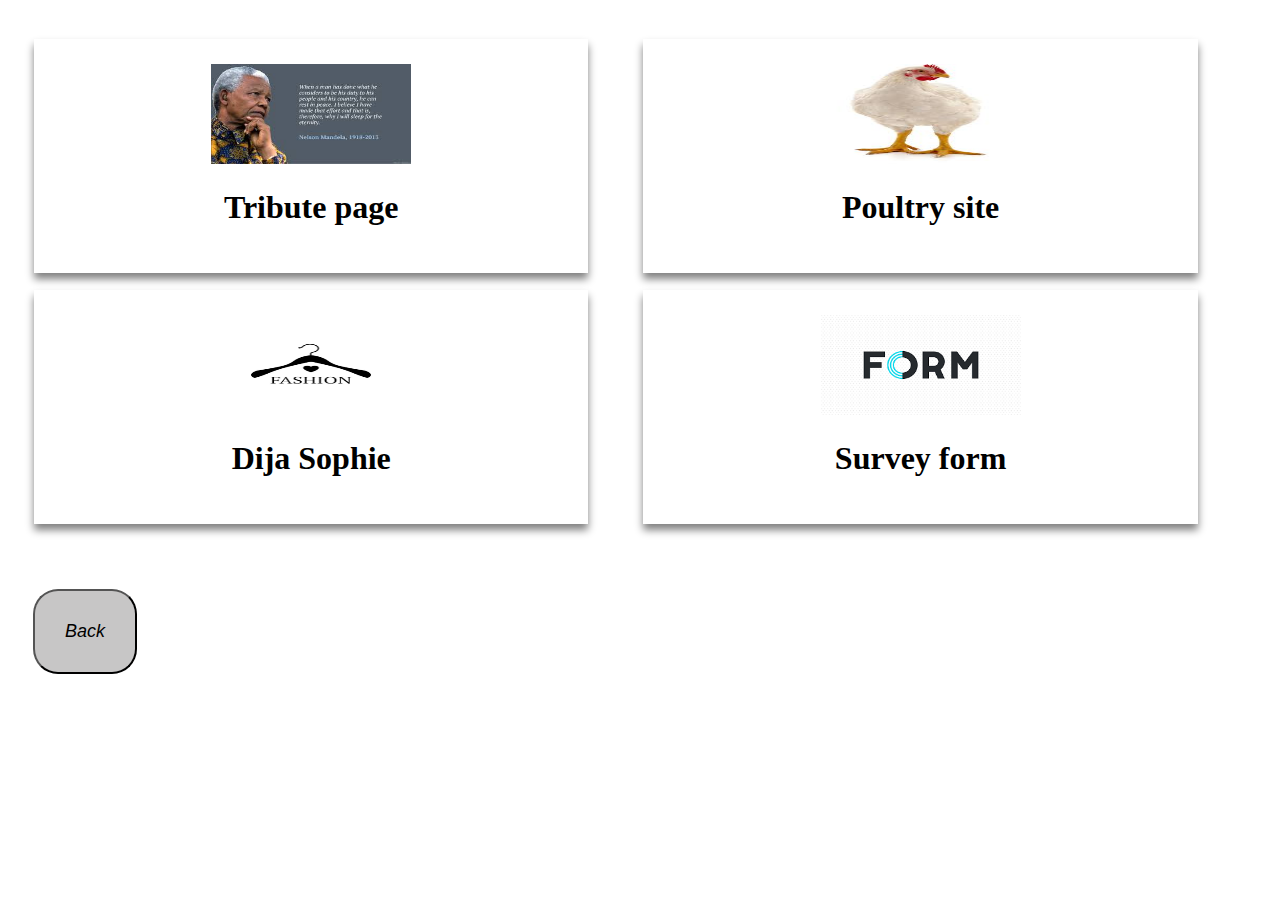
<file: next.htm>
<!DOCTYPE html>
<html lang="en">
<head>
    <meta charset="UTF-8">
    <meta http-equiv="X-UA-Compatible" content="IE=edge">
    <meta name="viewport" content="width=device-width, initial-scale=1.0">
    <link rel="stylesheet" href="css/next.css">
    <title>projects</title>
</head>
<body>
    <div class="container">
    <div class="card" id="first">
        <a href="https://codepen.io/fatougaye1/pen/gOorWjz"><img src="img/nelson.jpeg" alt="Nelson Mandela"></a>
        <div><h1>Tribute page</h1></div>
    </div>
    <div class="card" id="second">
       <a href="https://likis.netlify.app"><img src="img/chick.jpeg" alt="Live chicken"></a> 
        <div><h1>Poultry site</h1></div>
    </div>
    <div class="card" id="third">
       <a href="Dijasophie.com"><img src="img/fashion.png" alt="fashion logo"></a> 
       <div><h1>Dija Sophie</h1></div> 
    </div>
    <div class="card" id="final">
       <a href="https://codepen.io/fatougaye1/pen/jOYqdZX"><img src="img/form.png" alt="Suervey form"></a> 
       <div><h1>Survey form</h1></div> 
    </div>
</div>
    <button id="btn">Back</button>
    <script src="javascript/next.js">
       
    </script>
</body>
</html>
</file>
<file: css/next.css>
*{
    box-sizing: border-box;
}

.card{
   box-shadow: 0 6px 8px 0 grey;
   width: 45%;
   float: left;
   padding: 25px;
   text-align: center;
   margin-block-start: 15px;
   margin-bottom: 2px;
   position: relative;
   
}
.card::after{
    clear: both;
}
.container{
    padding:16px;
}
img{
    width: 200px;
    height: 100px;
}
#first, #third{
    margin-left: 10px;
}
#second, #final{
    margin-left: 55px;
}
button{
    text-align: center;
    position: relative;
    padding: 30px;
    margin-top: 5%;
    border-radius: 25px;
    margin-left: 25px;
    font-size: large;
    background-color: rgb(199, 198, 198);
    font-style: oblique;
    font-stretch: expanded; 
}
@media only screen and(max-width: 768px){
    .card{
        box-shadow: 0 6px 8px 0 grey;
        width: 45%; 
        flex-flow: row;
        flex-direction: row;
        flex-wrap: nowrap;
    }
}
</file>
